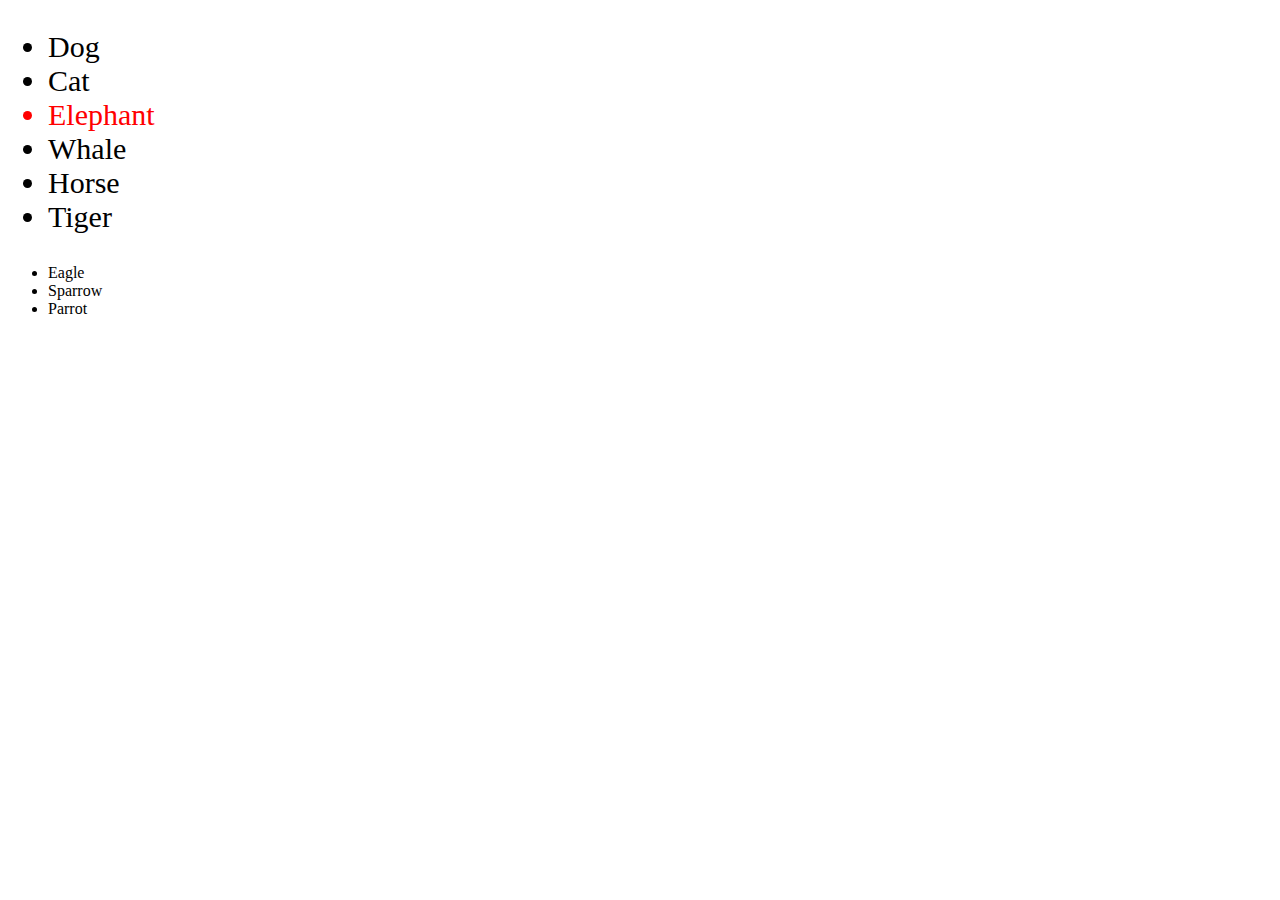
<file: animals/index.html>
<!DOCTYPE html>
<html lang="en">
 <head>
   <title>Homework</title>
 </head>
 <body>
   <div class="container">
     <ul id="animals">
       <li class="pet">Dog</li>
       <li id="cat" class="pet">Cat</li>
       <li class="wild">Elephant</li>
       <li class="wild">Whale</li>
       <li class="wild dangerous pet">Horse</li>
       <li class="wild dangerous">Tiger</li>
     </ul>
     <ul id="birds">
       <li class="wild">Eagle</li>
       <li class="wild">Sparrow</li>
       <li class="pet wild">Parrot</li>
     </ul>
   </div>
<script src="./script.js"></script>
 </body>
</html>
</file>
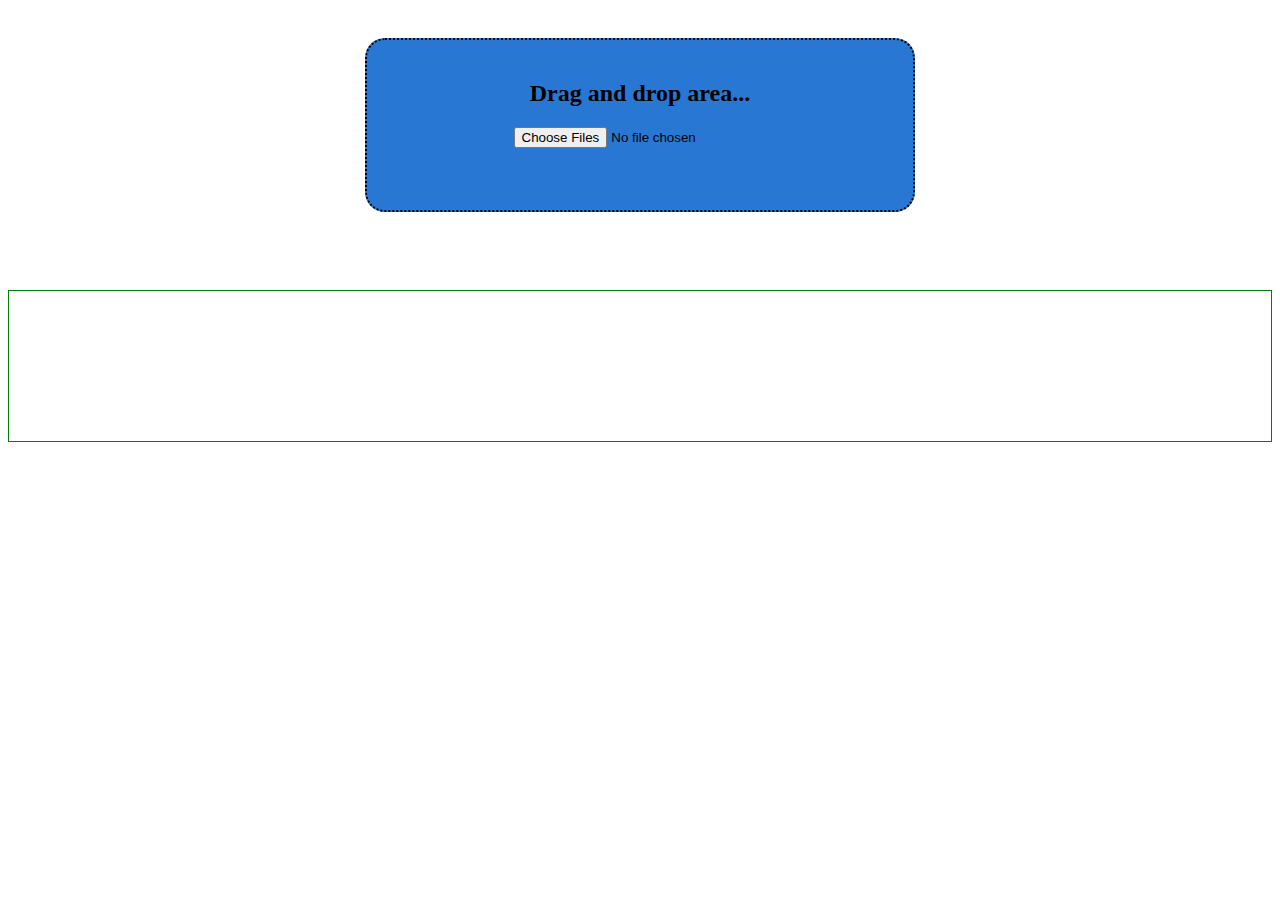
<file: DnD/index.html>
<!DOCTYPE html>
<html lang="en">
  <head>
    <meta charset="UTF-8" />
    <meta http-equiv="X-UA-Compatible" content="IE=edge" />
    <meta name="viewport" content="width=device-width, initial-scale=1.0" />
    <title>D'n'D</title>
    <link rel="stylesheet" href="style.css" />
  </head>
  <body>
    <div id="drag-n-drop-container">
      <form action="" class="drag-n-drop-form">
        <h2>Drag and drop area...</h2>
      </form>
      <input
        type="file"
        id="fileEl"
        multiple
        accept="text/plain, image/png"
        data-max-size="1024"
      />
    </div>
    <div class="message"></div>
    <div id="preview-container"></div>
    <script src="./script.js"></script>
  </body>
</html>
</file>
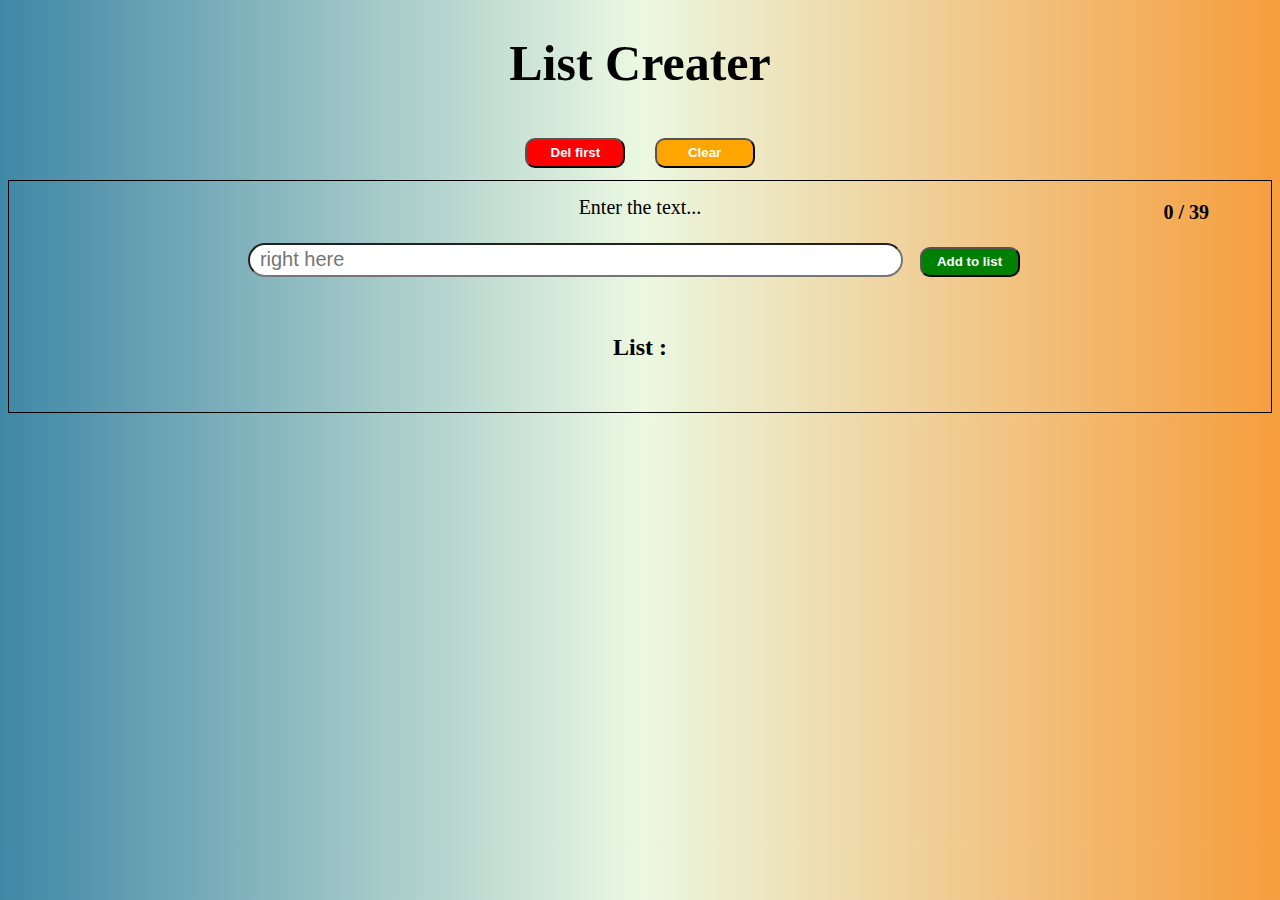
<file: DZ5-ToDo/index.html>
<!DOCTYPE html>
<html lang="en">
<head>
    <meta charset="UTF-8">
    <meta http-equiv="X-UA-Compatible" content="IE=edge">
    <meta name="viewport" content="width=device-width, initial-scale=1.0">
    <title>List</title>
    <link rel="stylesheet" href="./style.css">
    <script src="./script.js"></script>
</head>
<body>
    <div class="content">
        <h1>List Creater</h1>
        <button id="del">Del first</button>
        <button id="clear">Clear</button>
        
        <form class="inputArea">
            <label for='inputText'>Enter the text...</label>
            <span class="coutner"></span>
            <input id='inputText' type="text" placeholder="right here" />
            <button id="add">Add to list</button>
            <div id="warning"></div>
            <h2>List :</h2>
            <ul class="textList"></ul>
        </form>
    </div>
</body>
</html>
</file>
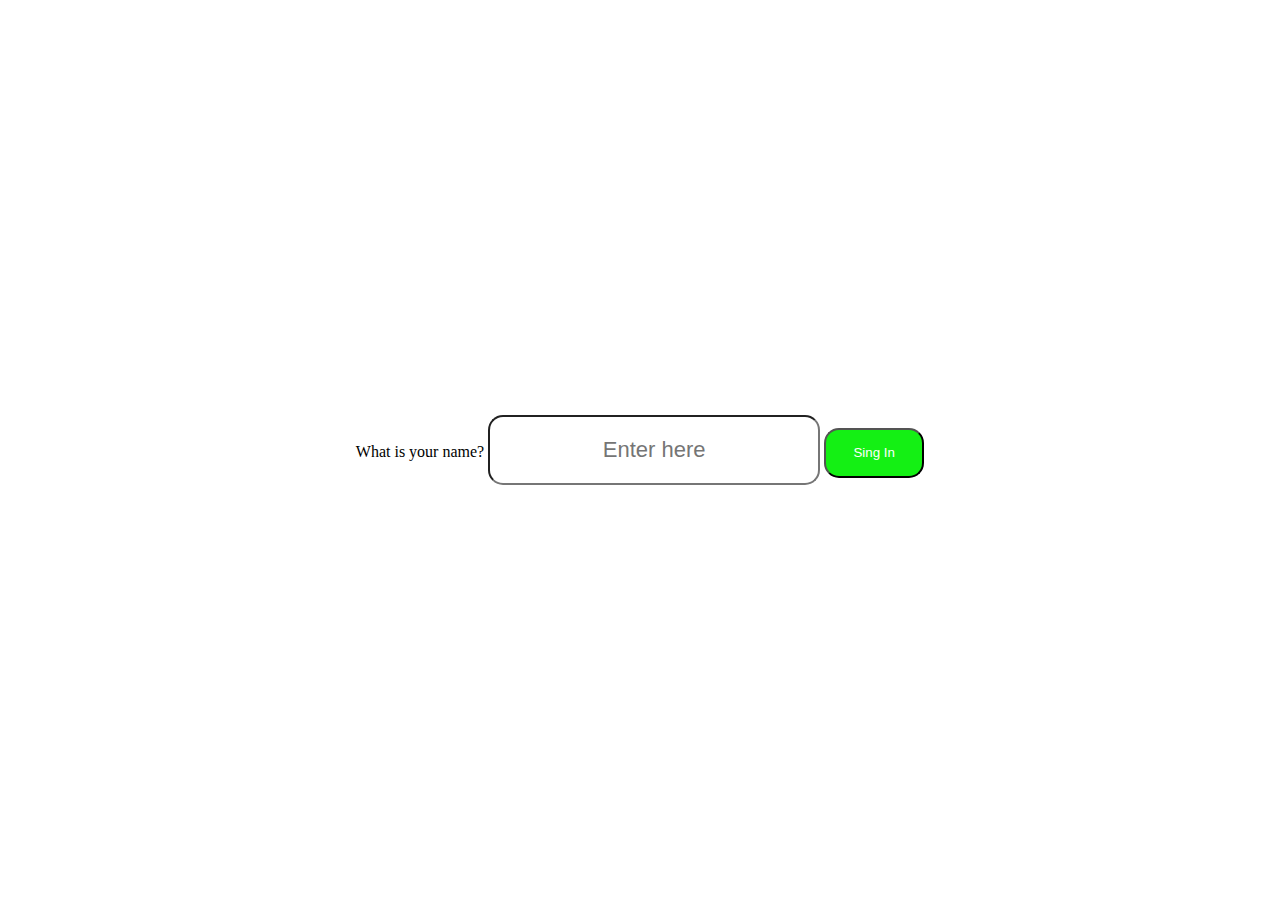
<file: memory/index.html>
<!DOCTYPE html>
<html lang="en">
  <head>
    <meta charset="UTF-8" />
    <meta http-equiv="X-UA-Compatible" content="IE=edge" />
    <meta name="viewport" content="width=device-width, initial-scale=1.0" />
    <title>Memory</title>
    <link rel="stylesheet" href="./style.css" />
  </head>
  <body>
    <div class="formArea">
      <form class="singUp">     
        <label for="inp">What is your name?</label>
        <input id="inp" placeholder="Enter here" />
        <button id="sing">Sing In</button>
      </form>
    </div>
    <div class="wrapper">
      <section class="info">
        <div id="title">Welcome to Memory game</div>
        <div id="timer">00 : 00 : 00</div>
        <div class="counter">Shot = 0</div>
      </section>
      <section class="memory-game">
        <div class="memory-card" data-name="1">
          <img src="./assets/img/1.png" alt="1" class="front-face" /><img
            src="./assets/img/back.png"
            alt="back"
            class="back-face"
          />
        </div>
        <div class="memory-card" data-name="1">
          <img src="./assets/img/1.png" alt="1" class="front-face" /><img
            src="./assets/img/back.png"
            alt="back"
            class="back-face"
          />
        </div>
        <div class="memory-card" data-name="2">
          <img src="./assets/img/2.png" alt="2" class="front-face" /><img
            src="./assets/img/back.png"
            alt="back"
            class="back-face"
          />
        </div>
        <div class="memory-card" data-name="2">
          <img src="./assets/img/2.png" alt="2" class="front-face" /><img
            src="./assets/img/back.png"
            alt="back"
            class="back-face"
          />
        </div>
        <div class="memory-card" data-name="3">
          <img src="./assets/img/3.png" alt="3" class="front-face" /><img
            src="./assets/img/back.png"
            alt="back"
            class="back-face"
          />
        </div>
        <div class="memory-card" data-name="3">
          <img src="./assets/img/3.png" alt="3" class="front-face" /><img
            src="./assets/img/back.png"
            alt="back"
            class="back-face"
          />
        </div>
        <div class="memory-card" data-name="4">
          <img src="./assets/img/4.png" alt="4" class="front-face" /><img
            src="./assets/img/back.png"
            alt="back"
            class="back-face"
          />
        </div>
        <div class="memory-card" data-name="4">
          <img src="./assets/img/4.png" alt="4" class="front-face" /><img
            src="./assets/img/back.png"
            alt="back"
            class="back-face"
          />
        </div>
        <div class="memory-card" data-name="5">
          <img src="./assets/img/5.png" alt="5" class="front-face" /><img
            src="./assets/img/back.png"
            alt="back"
            class="back-face"
          />
        </div>
        <div class="memory-card" data-name="5">
          <img src="./assets/img/5.png" alt="5" class="front-face" /><img
            src="./assets/img/back.png"
            alt="back"
            class="back-face"
          />
        </div>
        <div class="memory-card" data-name="6">
          <img src="./assets/img/6.png" alt="6" class="front-face" /><img
            src="./assets/img/back.png"
            alt="back"
            class="back-face"
          />
        </div>
        <div class="memory-card" data-name="6">
          <img src="./assets/img/6.png" alt="6" class="front-face" /><img
            src="./assets/img/back.png"
            alt="back"
            class="back-face"
          />
        </div>
        <div class="memory-card" data-name="7">
          <img src="./assets/img/7.png" alt="7" class="front-face" /><img
            src="./assets/img/back.png"
            alt="back"
            class="back-face"
          />
        </div>
        <div class="memory-card" data-name="7">
          <img src="./assets/img/7.png" alt="7" class="front-face" /><img
            src="./assets/img/back.png"
            alt="back"
            class="back-face"
          />
        </div>
        <div class="memory-card" data-name="8">
          <img src="./assets/img/8.png" alt="8" class="front-face" /><img
            src="./assets/img/back.png"
            alt="back"
            class="back-face"
          />
        </div>
        <div class="memory-card" data-name="8">
          <img src="./assets/img/8.png" alt="8" class="front-face" /><img
            src="./assets/img/back.png"
            alt="back"
            class="back-face"
          />
        </div>
      </section>

    </div>
    <div class="winPage closed">
      <h1>Congratulations!</h1>
      <p>
        You have finished!!!
        <div class="counterWin">0</div> Moves and
      </p>
      <p>Your time: <div class="finalTime"></div></p>
      <p>Play again?</p>
      <button type="button" role="button" class="playAgain">
        Play again!
      </button>
    </div>

    <script src="./script.js"></script>
  </body>
</html>
</file>
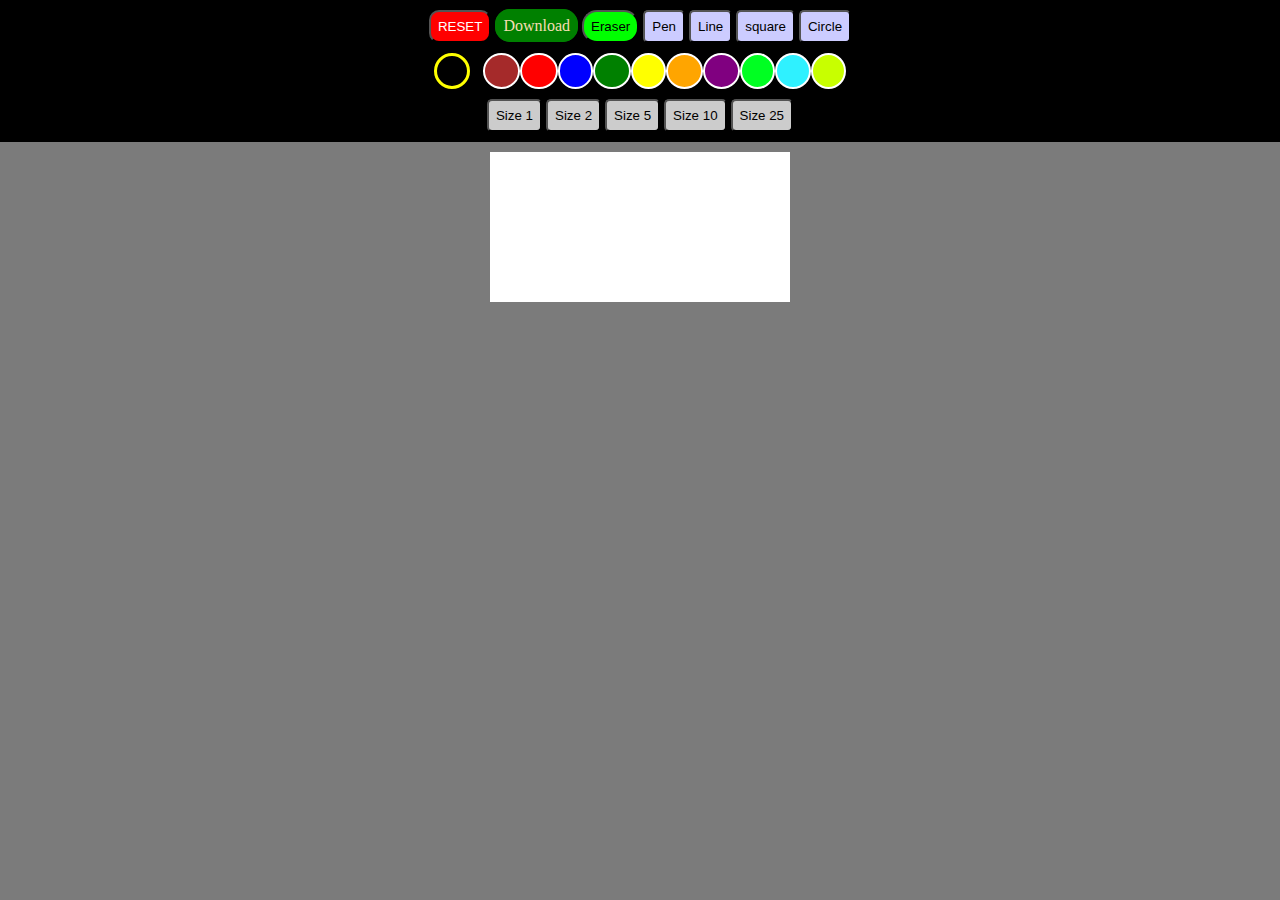
<file: myPaint/index.html>
<!DOCTYPE html>
<html lang="en">
  <head>
    <meta charset="UTF-8" />
    <title>Pham mem ve</title>
    <link rel="stylesheet" type="text/css" href="./style.css" />
  </head>
  <body>
    <center>
      <div id="tools">
        <button class="reset" onclick="reset()">RESET</button>
        <a id="save-canvas">Download</a>

        <button class="eraser" onclick="eraser()">Eraser</button>
        <button class="tool" onclick="setTool('pen')">Pen</button>
        <button class="tool" onclick="setTool('line')">Line</button>
        <button class="tool" onclick="setTool('rect')">square</button>
        <button class="tool" onclick="setTool('circle')">Circle</button>

        <div class="color-area">
          <div id="setColor" class="curent-color"></div>

          <button class="brown" onclick="changeColor('#704214')">bra</button>
          <button class="red" onclick="changeColor('#FF0000')">red</button>
          <button class="blue" onclick="changeColor('#0000FF')">blu</button>
          <button class="green" onclick="changeColor('#00ff00')">gre</button>
          <button class="yellow" onclick="changeColor('#FFFF00')">yel</button>
          <button class="orange" onclick="changeColor('#FFA500')">ora</button>
          <button class="purple" onclick="changeColor('#800080')">pur</button>
          <button class="gyell" onclick="changeColor('#00ff22')">gsl</button>
          <button class="ocean" onclick="changeColor('#2ff1ff')">pin</button>
          <button class="limon" onclick="changeColor('#FF1493')">lim</button>
        </div>

        <button class="size" onclick="changeLineWidth(1)">Size 1</button>
        <button class="size" onclick="changeLineWidth(2)">Size 2</button>
        <button class="size" onclick="changeLineWidth(5)">Size 5</button>
        <button class="size" onclick="changeLineWidth(10)">Size 10</button>
        <button class="size" onclick="changeLineWidth(25)">Size 25</button>
      </div>
    </center>
    <canvas id="board"></canvas>
    <script type="text/javascript" src="./script.js"></script>
  </body>
</html>
</file>
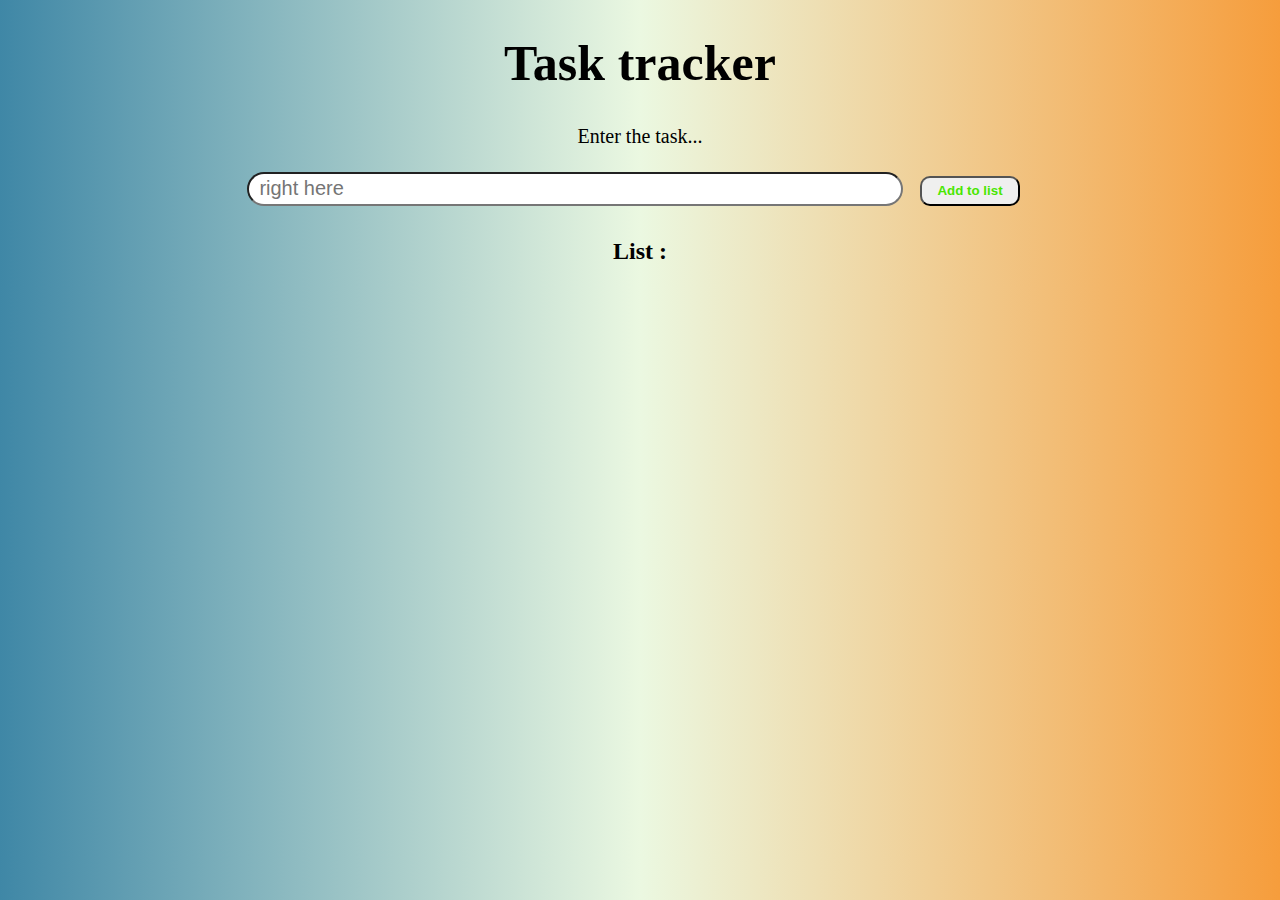
<file: tracker/index.html>
<!DOCTYPE html>
<html lang="en">
  <head>
    <meta charset="UTF-8" />
    <meta http-equiv="X-UA-Compatible" content="IE=edge" />
    <meta name="viewport" content="width=device-width, initial-scale=1.0" />
    <title>Task tracker</title>
    <link rel="stylesheet" href="./style.css" />
  </head>
  <body>
    <div class="content">
      <h1>Task tracker</h1>

      <form id="inputArea" name="form">
        <label for="inputText">Enter the task...</label>
        <span class="coutner"></span>
        <input
          id="inputText"
          name="name"
          type="text"
          placeholder="right here"
        />
        <button id="add" class="btn" type="submit">Add to list</button>
        <h2>List :</h2>
      </form>
      <div id="trackers"></div>
    </div>
    <script src="./script.js"></script>
  </body>
</html>
</file>
<file: DnD/style.css>
#drag-n-drop-container {
    border: 2px dotted black;
    width: 40%;
    height: 130px;
    margin: 3% auto;
    padding: 20px;
    background: rgb(40, 120, 211);
    text-align: center;
    border-radius: 20px;
}

.btn {
    background: green;
    width: 50px;
    height: 20px;
    display: inline-block;
    cursor: pointer;
}

#preview-container {
    height: 130px;
    margin: 0 auto;
    border: 1px solid green;
    display: flex;
    justify-content: center;
    padding: 10px;
}

.thumbnail{
    width: 120px;
    height: 120px;
    margin: 10px;
    position: relative;
    background-size: contain;
    background-repeat: no-repeat;
}

.thumbnail:hover {
    outline: 2px solid rgb(0, 255, 0); 
}

.del {
    display: block;
    width: 20px;
    height: 20px;
    background-image: url('./img/close.png');
    background-size: contain;
    background-repeat: no-repeat;
    position: absolute;
    top: 0;
    right: 0;
    cursor: pointer;
    text-align: center;   
}
.del:hover {
    transform: rotate(90deg);
    
    transition: transform .3s ease-in;
}

.message {
    text-align: center;
    font-size: 28px;
    color: red;
    height: 40px;
}


@media only screen and (max-width: 600px) {
    #drag-n-drop-container{
        width: 70%;
    }
}
</file>
<file: DZ5-ToDo/style.css>
body {
    background: linear-gradient(0.25turn, #3f87a6, #ebf8e1, #f69d3c);
}
.content {
    text-align: center;
}

.textList {
    list-style: none;
    display: flex;
    align-items: center;
    flex-direction: column;
}
.textItem {
    border: 1px solid green;
    border-radius: 6px;
    width: 50%;
    margin-bottom: 10px;
    text-align: left;
    word-wrap: break-word;
    padding: 10px;
    box-sizing: border-box;
    font-weight: bold;
    font-size: 20px;
    background: yellow;
}
.textItem:hover {
    opacity: .5;
}
label {
    display: block;
    margin-bottom: 15px;
    font-size: 20px;
}
h1 {
    font-size: 50px;
    font-weight: bold;
}
button {
    width: 100px;
    height: 30px;
    margin: 1%;
    color: white;
    font-weight: bold;
    border-radius: 10px;
}
button:hover{
    border: 1px solid yellow;
}
button:active{
    box-shadow: 5px 5px 5px black;
}
#add {
    background-color: green;
}
#del {
    background-color: red;
}
#clear {
    background-color: orange;
}
.inputArea {
    border: 1px solid black;
    padding: 15px 0;
    position: relative;
}

input#inputText {
    width: 50%;
    height: 30px;
    border-radius: 20px;
    padding: 0 10px;
    font-size: 20px;
}
li {
    padding: 10px 0;
}


#warning {
    font-size: 20px;
    color: red;
    font-weight: bold;
    margin-top: 15px;
    height: 10px;
}

span.coutner {
    position: absolute;
    right: 62px;
    top: 20px;
    font-size: 20px;
    font-weight: bold;
}
</file>
<file: memory/style.css>
* {
    margin: 0;
    padding: 0;
    box-sizing: border-box;
}

.formArea {
    display: flex;
    justify-content: center;
    flex-direction: column;
    align-items: center;
    height: 100vh;
    /* display: none; */
}
input#inp {
    font-size: 22px;
    padding: 20px;
    text-align: center;
    border-radius: 15px;
}
button {
    background:rgb(20, 240, 20);
    width: 100px;
    height: 50px;
    border-radius: 15px;
    color: white;
}

.wrapper {
    height: 100vh;
    display: none;
}

.memory-game {
    width: 500px;
    height: 500px;
    margin: auto;
    display: flex;
    flex-flow: row wrap;
    perspective: 1000px;
}
.memory-card {
    border: 1px solid black;
    width: 25%;
    height: 25%;
    transform: scale(1);
    position: relative;
    transition: transform 0.5s;
    transform-style:preserve-3d ;
}
.memory-card:active {
    transform: scale(0.97);
    transition: transform 0.2s;
}
.memory-card.flip{
    transform: rotateY(180deg);
}
img {
    width: 90%;
}
.front-face, .back-face {
    width: 100%;
    height: 100%;
    padding: 20px;
    position: absolute;
    border-radius: 5px;
    backface-visibility: hidden;
}

.front-face {
    transform: rotateY(180deg);
}

#timer {
    width: 200px;
    margin: 0 auto;
    text-align: center;
    font-size: 30px;
    border: 1px solid;
    padding: 10px;
}
#title {
    text-align: center;
    font-size: 30px;
    margin-bottom: 10px;
}

.counter {
    text-align: center;
    color:rgb(20, 240, 20);
    font-size: 30px;
    margin: 10px 0;
}


.winPage {
    font-size: 21px;
    line-height: 1.8;
    top: 35%;
    left: 50%;
    border-style: solid;
    border-radius: 10px;
    position: absolute;
    transform: translate(-50%, -50%);
    background-color: black;
    color: white;
    display: flex;
    justify-content: center;
    align-items: center;
    flex-direction: column;
    width: 400px;
    height: 370px;
}

.winPage.closed {
	display: none;
}

.counterWin, .finalTime {
    color:rgb(20, 240, 20)
}
</file>
<file: myPaint/style.css>
* {
    margin: 0;
    padding: 0;
}
body {
    background: #7B7b7B;
}
#tools {
    background: black;
    padding: 10px;
}
#tools button {
    padding: 7px 7px;
}
#board {
    display: block;
    background: white;
    margin: 10px auto;
}
.reset {
    background-color: #FF0000;
    color: white;
    border-radius: 10px;
}
.reset:hover {
    background-color: #CC0000;
    color: white;
}
.unredo {
    background-color: #669900;
    color: white;
    border-radius: 15px;
}
.unredo:hover {
    background-color: #009900;
}
.tool {
    background-color: #CCCCFF;
    border-radius: 5px;
}
.tool:hover {
    background-color: #99CCFF;
}
.size {
    background-color: #ccc;
    border-radius: 5px;
}
.size:hover {
    background-color: #99CC66;
}
.eraser {
    background-color: lime;
    color: black;
    border-radius: 15px;
}
.eraser:hover {
    background-color: limegreen;
}
.color-picker {
    align-items: center;
}
.brown {
    border: 2px solid white;
    background-color: brown;
    color: brown;
    border-radius: 50%;
}
.brown:hover {
    background-color: brown;
    color: white;
}
.red {
    border: 2px solid white;
    background-color: red;
    color: red;
    border-radius: 50%;
}
.red:hover {
    background-color: red;
    color: white;
}
.blue {
    border: 2px solid white;
    background-color: blue;
    color: blue;
    border-radius: 50%;
}
.blue:hover {
    background-color: blue;
    color: white;
}
.green {
    border: 2px solid white;
    background-color: green;
    color: green;
    border-radius: 50%;
}
.green:hover {
    background-color: green;
    color: white;
}
.yellow {
    border: 2px solid white;
    background-color: yellow;
    color: yellow;
    border-radius: 50%;
}
.yellow:hover {
    background-color: yellow;
    color: white;
}
.orange {
    border: 2px solid white;
    background-color: orange;
    color: orange;
    border-radius: 50%;
}
.orange:hover {
    background-color: orange;
    color: white;
}
.purple {
    border: 2px solid white;
    background-color: purple;
    color: purple;
    border-radius: 50%;
}
.purple:hover {
    background-color: purple;
    color: white;
}
.pink {
    border: 2px solid white;
    background-color: deeppink;
    color: deeppink;
    border-radius: 50%;
}
.pink:hover {
    background-color: deeppink;
    color: white;
}

.gyell {
    border: 2px solid white;
    background-color: #00ff22;
    color: #00ff22;
    border-radius: 50%;
}
.gyell:hover {
    background-color: #00ff22;
    color: white;
}

.ocean {
    border: 2px solid white;
    background-color: #2ff1ff;
    color: #2ff1ff;
    border-radius: 50%;
}
.ocean:hover {
    background-color: #2ff1ff;
    color: white;
}
.limon {
    border: 2px solid white;
    background-color: #c8ff00;
    color: #c8ff00;
    border-radius: 50%;
}
.limon:hover {
    background-color: #c8ff00;
    color: white;
}

.curent-color {
    width: 30px;
    height: 30px;
    border-radius: 20px;
    border: 3px solid yellow;
    margin-right: 13px;
    
}
.color-area {
    display: flex;
justify-content: center;
margin: 10px 0;
}

a#save-canvas {
    border: 1px solid green;
    border-radius: 15px;
    padding: 7px;
    background: green;
    color: wheat;
    text-decoration: none;
}

a#save-canvas:hover {
    background-color: limegreen;
}
</file>
<file: tracker/style.css>
body {
    background: linear-gradient(0.25turn, #3f87a6, #ebf8e1, #f69d3c);
}
.content {
    text-align: center;
}


label {
    display: block;
    margin-bottom: 15px;
    font-size: 20px;
}
h1 {
    font-size: 50px;
    font-weight: bold;
}
button {
    width: 100px;
    height: 30px;
    margin: 1%;
    color: rgb(74, 230, 2);
    font-weight: bold;
    border-radius: 10px;
}
button:hover{
    border: 1px solid yellow;
}
button:active{
    box-shadow: 5px 5px 5px black;
}

.inputArea {
    border: 1px solid black;
    padding: 15px 0;
    position: relative;
}

input#inputText {
    width: 50%;
    height: 30px;
    border-radius: 20px;
    padding: 0 10px;
    font-size: 20px;
}


span.coutner {
    position: absolute;
    right: 62px;
    top: 20px;
    font-size: 20px;
    font-weight: bold;
}

#trackers {
    width: 40%;
    margin: 0 auto;
}

.btns{
    display: flex;
    width: 115px;
}
.btnPause{
    background-color: green;
    color: #000;
}
.btnRemove {
    background-color: red;
    color: #000;
}

.timerItem {
    display: flex;
    align-items: center;
    justify-content: end;
    margin-bottom: 5px;
}

span {
    padding: 0 2%;
    font-size: 1.5rem;
    color: blue;
}

p {
    font-size: 1.5rem;
}
</file>
